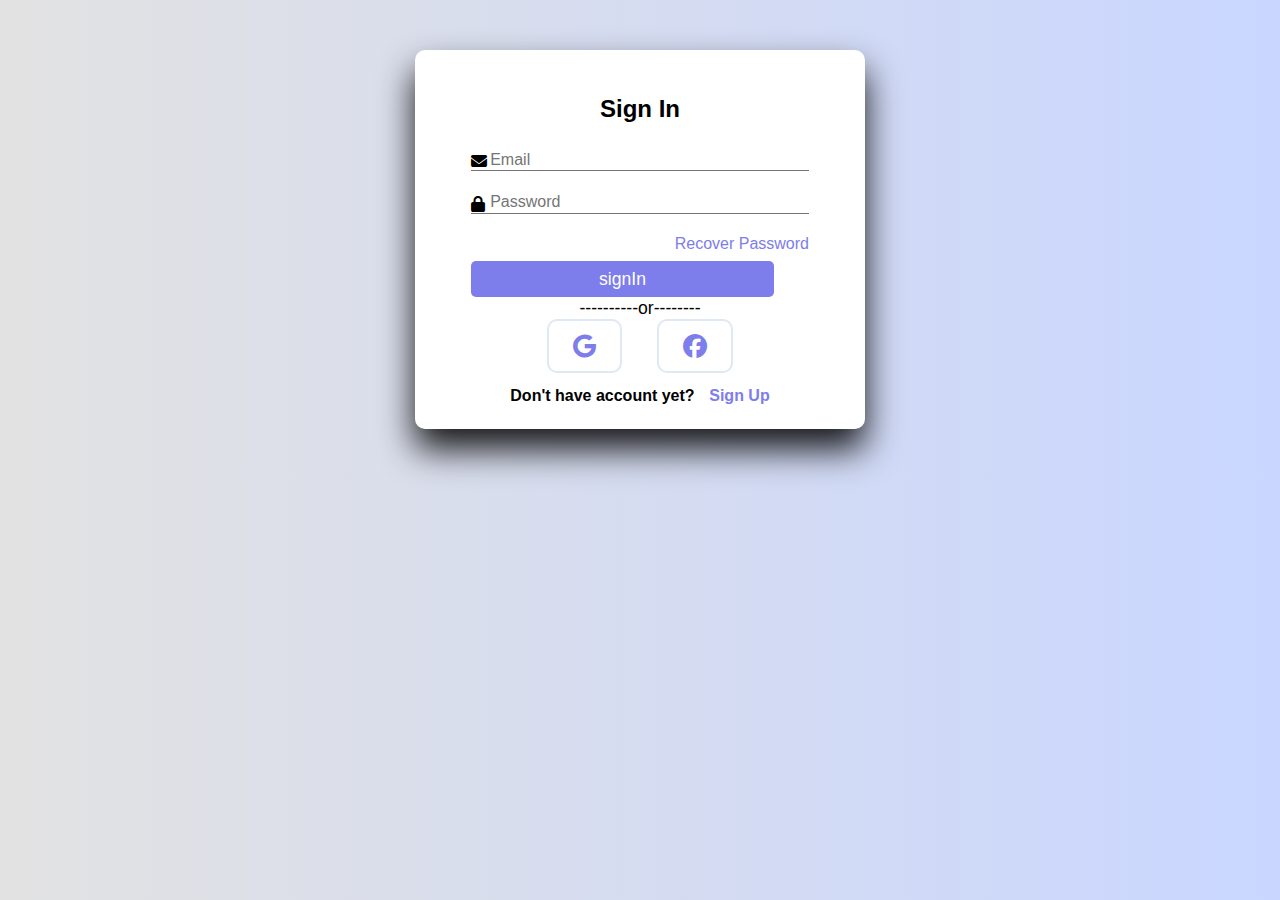
<file: index.html>
<!DOCTYPE html>
<html lang="en">
<head>
    <meta charset="UTF-8">
    <meta name="viewport" content="width=device-width, initial-scale=1.0">
    <title>Register & Login</title>
    <link rel="stylesheet" href="https://cdnjs.cloudflare.com/ajax/libs/font-awesome/6.5.1/css/all.min.css">
    <link rel="stylesheet" href="style.css">
</head>
<body>
    <div class="container" id="signup" style="display:none;">
      <h1 class="form-title">Register</h1>
      <form method="post" action="register.php">
        <div class="input-group">
           <i class="fas fa-user"></i>
           <input type="text" name="fName" id="fName" placeholder="First Name" required>
           <label for="fname">First Name</label>
        </div>
        <div class="input-group">
            <i class="fas fa-user"></i>
            <input type="text" name="lName" id="lName" placeholder="Last Name" required>
            <label for="lName">Last Name</label>
        </div>
        <div class="input-group">
            <i class="fas fa-envelope"></i>
            <input type="email" name="email" id="email" placeholder="Email" required>
            <label for="email">Email</label>
        </div>
        <div class="input-group">
            <i class="fas fa-lock"></i>
            <input type="password" name="password" id="password" placeholder="Password" required>
            <label for="password">Password</label>
            
        </div>
       <input type="submit" class="btn" value="Sign Up" name="signUp">
      </form>
      <p class="or">
        ----------or--------
      </p>
      <div class="icons">
        <i class="fab fa-google"></i>
        <i class="fab fa-facebook"></i>
      </div>
      <div class="links">
        <p>Already Have Account ?</p>
        <button id="signInButton">Sign In</button>
      </div>
    </div>

    <div class="container" id="signIn">
        <h1 class="form-title">Sign In</h1>
        <form method="post" action="register.php">
          <div class="input-group">
              <i class="fas fa-envelope"></i>
              <input type="email" name="email" id="email" placeholder="Email" required>
              <label for="email">Email</label>
          </div>
          <div class="input-group">
              <i class="fas fa-lock"></i>
              <input type="password" name="password" id="password" placeholder="Password" required>
              <label for="password">Password</label>
          </div>
          <p class="recover">
            <a href="#">Recover Password</a>
          </p>
         <a href="website.html" class="btn" >signIn</a>
         <!-- <input type="submit" class="btn" value="Sign In" name="signIn"> -->
        </form>
        <p class="or">
          ----------or--------
        </p>
        <div class="icons">
          <i class="fab fa-google"></i>
          <i class="fab fa-facebook"></i>
        </div>
        <div class="links">
          <p>Don't have account yet?</p>
          <button id="signUpButton">Sign Up</button>
        </div>
      </div>
      <script src="script.js"></script>
</body>
</html>
</file>
<file: style.css>
*{
    margin:0;
    padding:0;
    box-sizing:border-box;
    font-family:"poppins",sans-serif;
}
body{
    background-color: #c9d6ff;
    background:linear-gradient(to right,#e2e2e2,#c9d6ff);
}
.container{
    background:#fff;
    width:450px;
    padding:1.5rem;
    margin:50px auto;
    border-radius:10px;
    box-shadow:0 20px 35px rgba(0,0,1,0.9);
}
form{
    margin:0 2rem;
}
.form-title{
    font-size:1.5rem;
    font-weight:bold;
    text-align:center;
    padding:1.3rem;
    margin-bottom:0.4rem;
}
input{
    color:inherit;
    width:100%;
    background-color:transparent;
    border:none;
    border-bottom:1px solid #757575;
    padding-left:1.5rem;
    font-size:15px;
}
.input-group{
    padding:1% 0;
    position:relative;

}
.input-group i{
    position:absolute;
    color:black;
}
input:focus{
    background-color: transparent;
    outline:transparent;
    border-bottom:2px solid hsl(327,90%,28%);
}
input::placeholder{
    color:transparent;
}
label{
    color:#757575;
    position:relative;
    left:1.2em;
    top:-1.3em;
    cursor:auto;
    transition:0.3s ease all;
}
input:focus~label,input:not(:placeholder-shown)~label{
    top:-3em;
    color:hsl(327,90%,28%);
    font-size:15px;
}
.recover{
    text-align:right;
    font-size:1rem;
    margin-bottom:1rem;

}
.recover a{
    text-decoration:none;
    color:rgb(125,125,235);
}
.recover a:hover{
    color:blue;
    text-decoration:underline;
}
.btn{
    font-size:1.1rem;
    padding:8px 10vw;
    border-radius:5px;
    outline:none;
    border:none;
    width:100%;
    background:rgb(125,125,235);
    color:white;
    cursor:pointer;
    transition:0.9s;
    text-decoration: none;
}
.btn:hover{
    background:#07001f;
}
.or{
    font-size:1.1rem;
    margin-top:0.5rem;
    text-align:center;
}
.icons{
    text-align:center;
}
.icons i{
    color:rgb(125,125,235);
    padding:0.8rem 1.5rem;
    border-radius:10px;
    font-size:1.5rem;
    cursor:pointer;
    border:2px solid #dfe9f5;
    margin:0 15px;
    transition:1s;
}
.icons i:hover{
    background:#07001f;
    font-size:1.6rem;
    border:2px solid rgb(125,125,235);
}
.links{
    display:flex;
    justify-content:space-around;
    padding:0 4rem;
    margin-top:0.9rem;
    font-weight:bold;
}
button{
    color:rgb(125,125,235);
    border:none;
    background-color:transparent;
    font-size:1rem;
    font-weight:bold;
}
button:hover{
    text-decoration:underline;
    color:blue;
}
</file>
